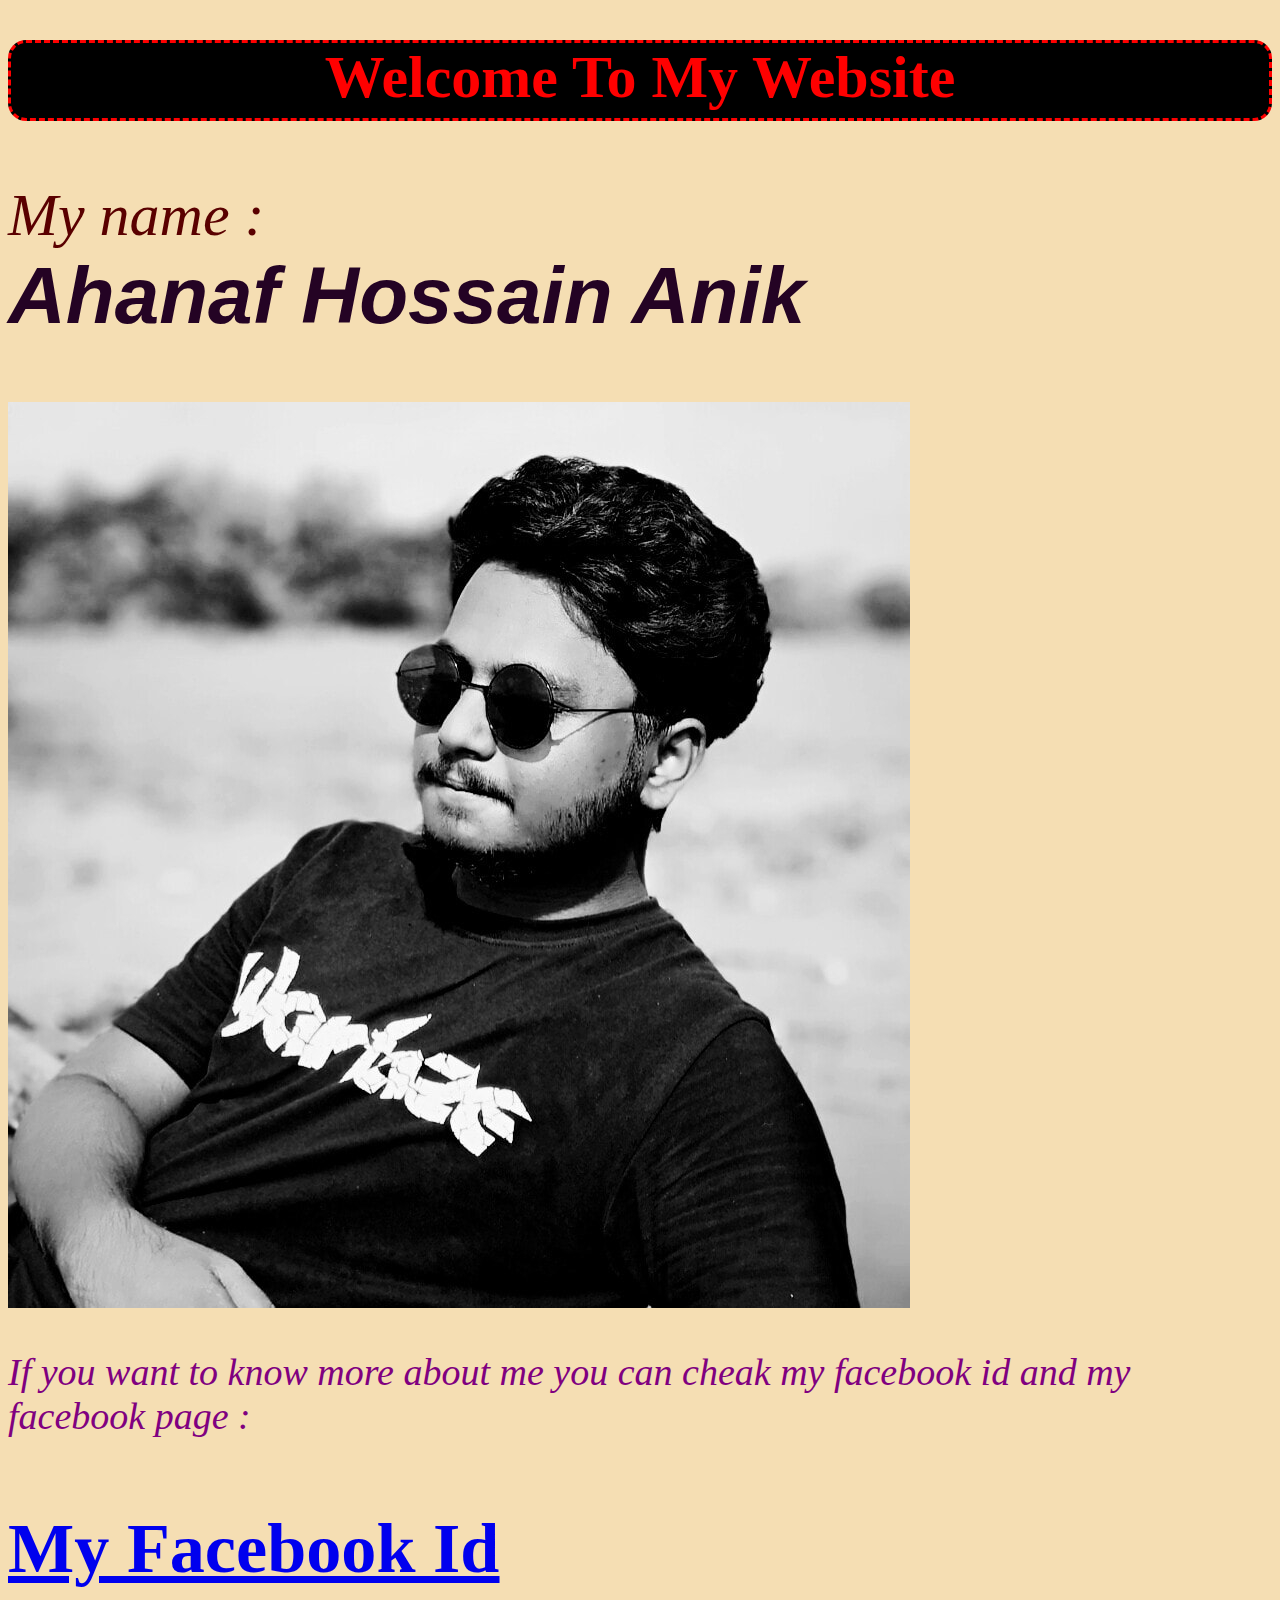
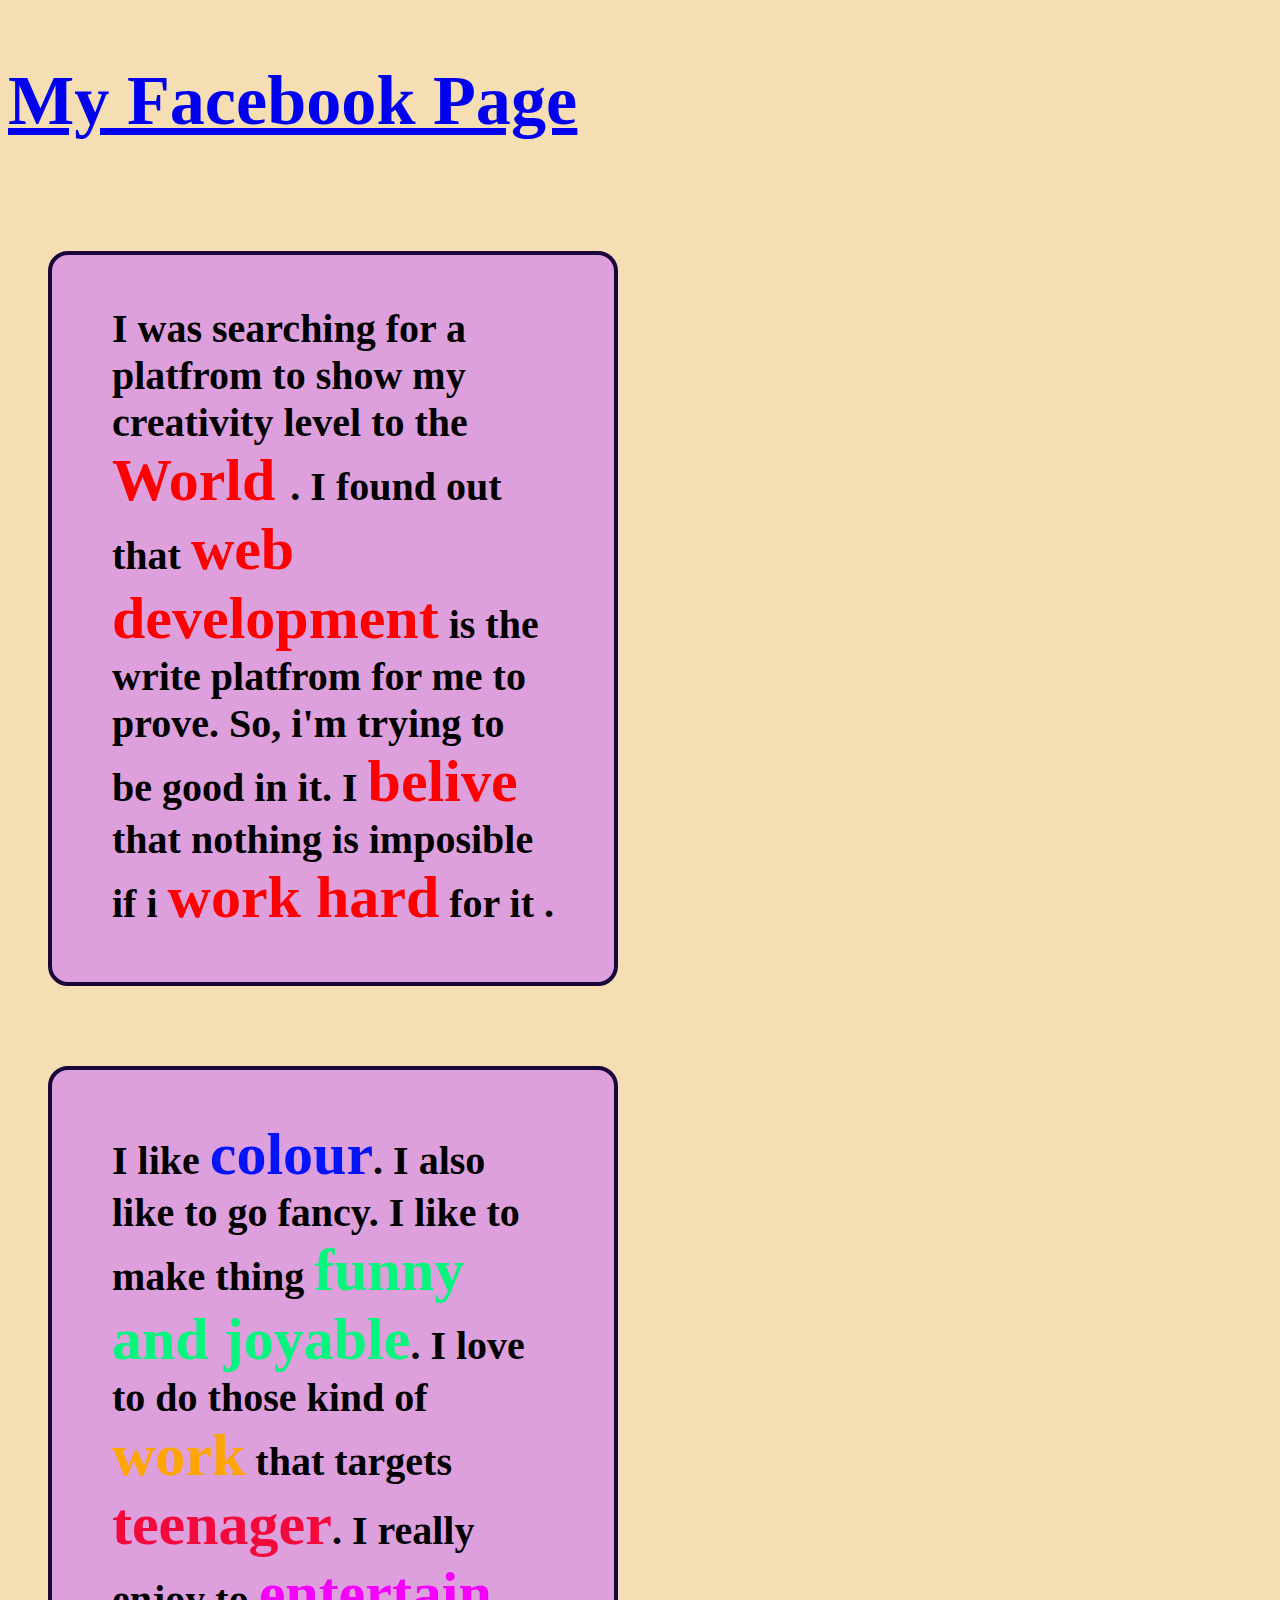
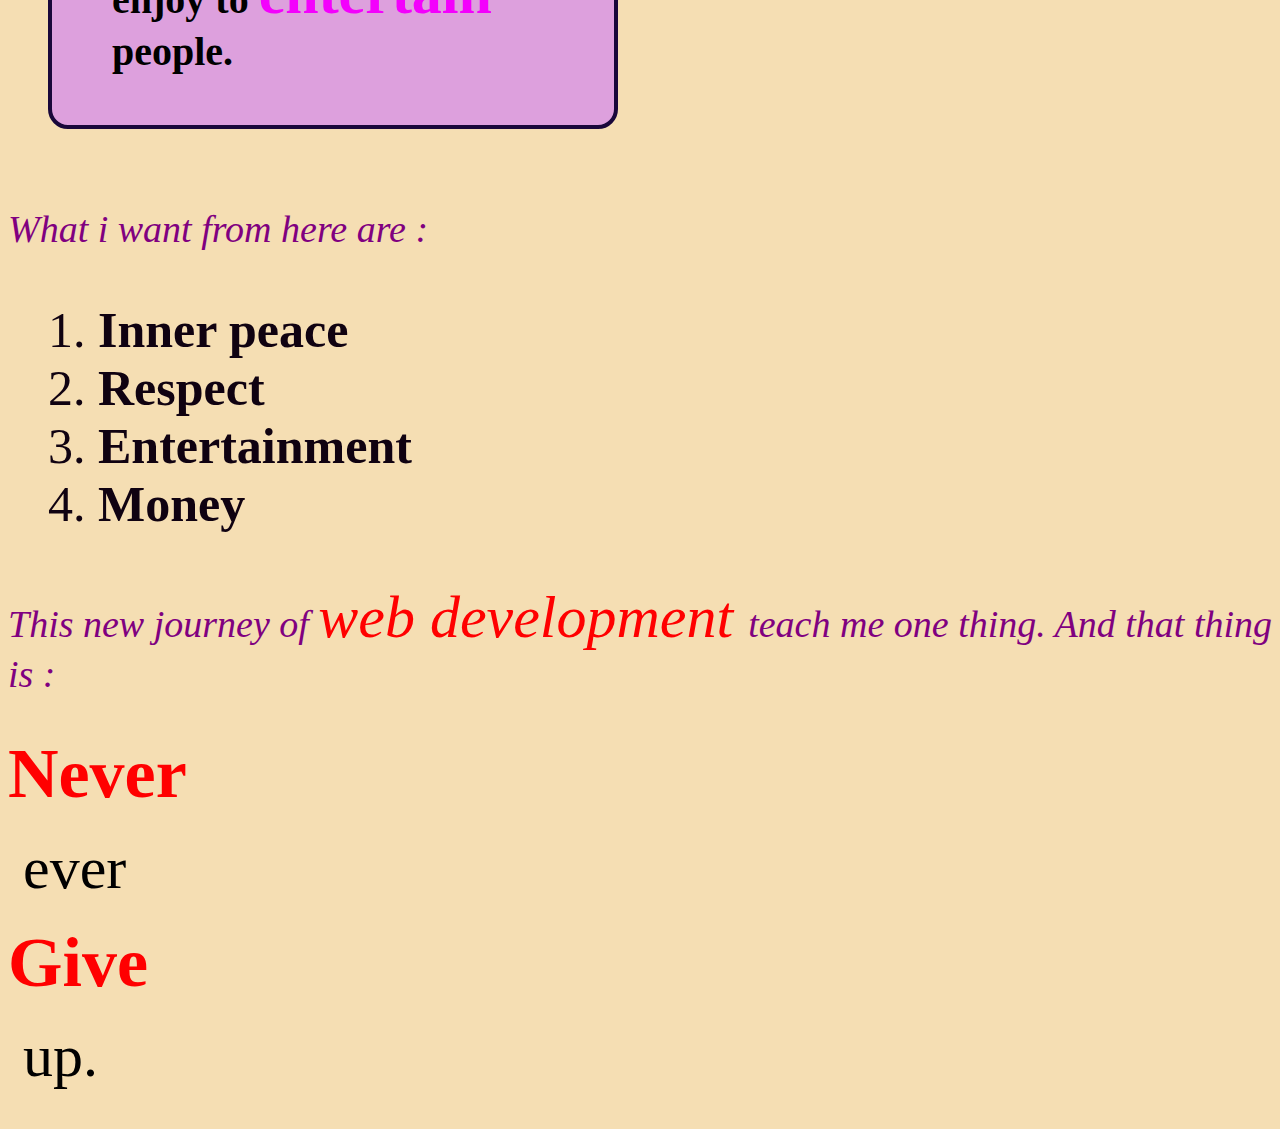
<file: index.html>
<!DOCTYPE html>
<html lang="en">
<head>
    <meta charset="UTF-8">
    <meta http-equiv="X-UA-Compatible" content="IE=edge">
    <meta name="viewport" content="width=device-width, initial-scale=1.0">
    <title>InTrO</title>
    <link rel="stylesheet" href="style.css">
</head>
<body>
    <h1>Welcome To My Website</h1>
    <p class="m">My name : <strong id="x">Ahanaf Hossain Anik</strong></p>
    <img src="yoyo.jpg" alt="I am on a boat ">
    <P>If you want to know more about me you can cheak my facebook id and my facebook page :</P>
    <u>
        <li><h3><a href="www.facebook.com/ahanaf1999">My Facebook Id</a></h3></li>
        <li><h3><a href="www.facebook.com/ahanaf666">My Facebook Page</a></h3></li>
    </u>
    <p class="o">I was searching for a platfrom to show my creativity level to the <span class="nos">World </span>. I found out that <span class="nos">web development</span> is the write platfrom for me to prove. So, i'm trying to be good in it. I <span class="nos">belive</span> that nothing is imposible if i <span class="nos">work hard</span> for it .</p>
<p class="o">
    I like <span id="f">colour</span>. I also like to go <span id=" a">fancy</span>. I like to make thing <span id="b">funny and joyable</span>. I love to do those kind of <span id="e">work</span> that targets <span id="c">teenager</span>.  I really enjoy to <span id="d">entertain</span> people. 
</p>
<p>
    What i want from here are :
</p>
<ol>
    <li><strong>Inner peace</strong></li>
    <li><strong>Respect</strong></li>
    <li><strong>Entertainment</strong></li>
    <li><strong>Money</strong></li>
</ol>
<p>
    This new journey of <span class="nos">web development </span> teach me one thing. And that thing is :
</p>
<p><h2><b><span id="g">Never</span></b></h2> <span class="z">ever</span> <h2><b><span id="h">Give</span></b></h2><span class="z">up.</span> </p>

</body>
</html>
</file>
<file: style.css>
body{
    background-color: wheat  ;
}
h1{
    background-color: black;
    color: red;
    text-align: center;
    text-shadow: rgb(25, 7, 58);
    height: 75px;
    font-size: 60px;
    border: 3px red dashed;
    border-radius: 18px;
}
#x{
    color: rgb(36, 3, 36);
    font-size: 80px;
    font-family: 'Gill Sans', 'Gill Sans MT', Calibri, 'Trebuchet MS', sans-serif;
    display: block;

}
.m{
    color:rgb(90, 0, 0);
    text-shadow: red;
font-size: 60px;

}
img{
    height: fit-content;
    width: fit-content;
}
.o{
    font-size: 40px;
    font-style: normal;
    font-family: Cambria, Cochin, Georgia, Times, 'Times New Roman', serif;
    font-weight: 700;
    color: black;
    border: 4px rgb(25, 7, 58) solid;
    border-radius:20px ;
    margin: 40px;
    padding:50px 60px  ;
    width: 35%;
    display: inline-block;
    background-color: plum;
    
}
.nos{
    color: red;
    font-size: 60px;
}
#a{
    color: blue;
    font: size 60px 
}
#b{
    color: rgb(7, 245, 126);
    font-size: 60px;
}
#c{
    color: rgb(243, 9, 60);
    font-size: 60px;
}
#d{
    color: rgb(243, 1, 252);
    font-size: 60px;
}
#f{
    color: rgb(4, 20, 248);
    font-size: 60px;
}
#e{
    color: orange;
    font-size: 60px;
}
p{
    font-size: 38px;
    color: purple;
    font-family:  'Franklin Gothic Medium', 'Arial Narrow', Arial, sans-serif
    font-weight: 600;
    font-style: italic;
}
u{
    font-size: 60px;
    color: rgb(4, 20, 248);
}
ol{
    font-size: 50px;
    margin: 50px;
    color: rgb(16, 2, 17);
}
#g{
    font-size: 70px;
    color: red;
}
#h{
    color: red;
    font-size: 70px;
}
.z{
    font-size: 60px;
    margin: 15px;
}
</file>
